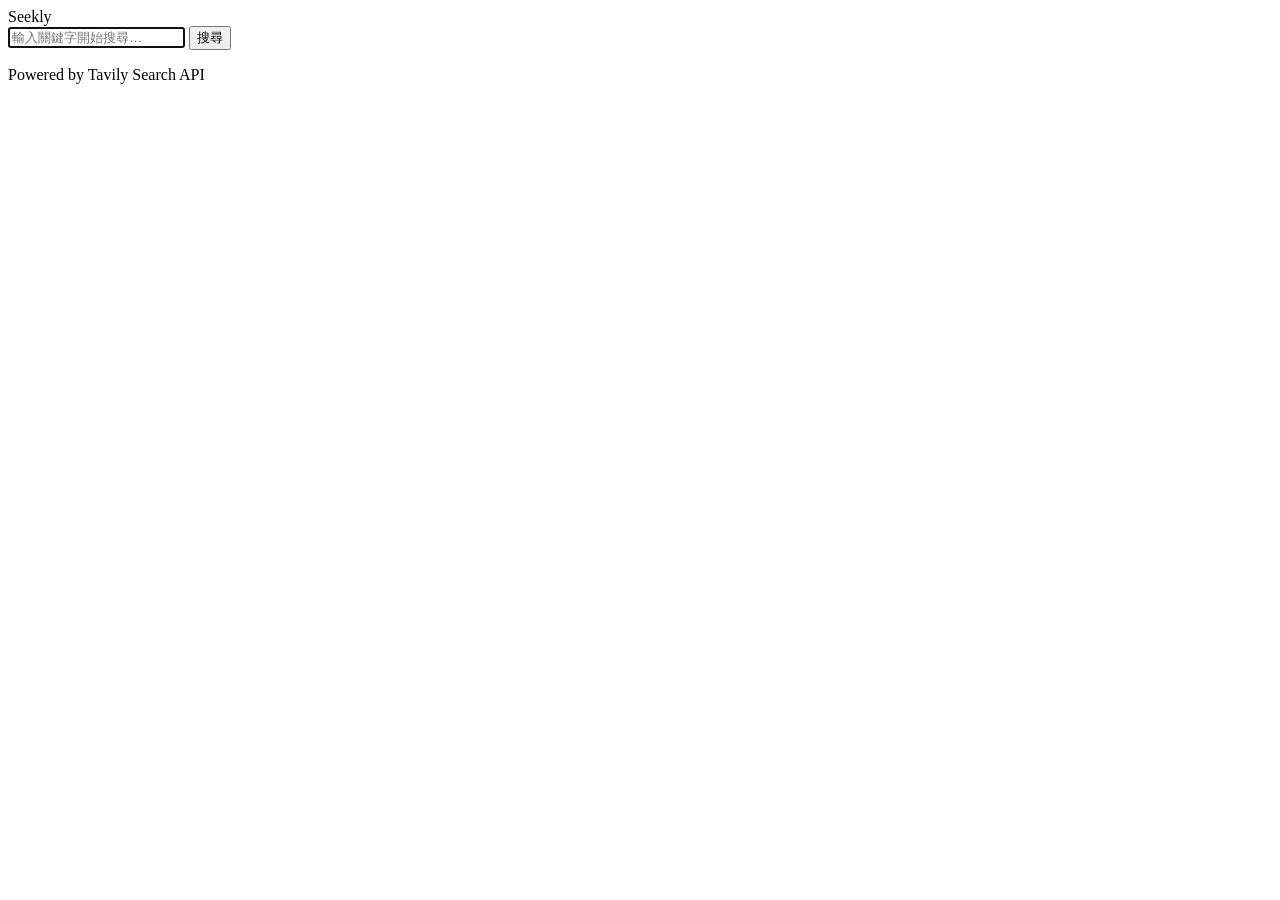
<file: src/main/resources/templates/index.html>
<!DOCTYPE html>
<html lang="zh-Hant" xmlns:th="http://www.thymeleaf.org">
<head>
    <meta charset="UTF-8">
    <meta name="viewport" content="width=device-width, initial-scale=1">
    <title>Seekly 搜尋</title>
    <link rel="stylesheet" th:href="@{/style.css}">
</head>
<body>
<main class="home">
    <a class="logo" th:href="@{/}"><span>S</span><span>e</span><span>e</span><span>k</span><span>l</span><span>y</span></a>
    <form class="search-form" th:action="@{/search}" method="get">
        <input type="text" name="q" placeholder="輸入關鍵字開始搜尋…" autofocus required>
        <button type="submit">搜尋</button>
    </form>
    <p class="hint">Powered by Tavily Search API</p>
</main>
</body>
</html>
</file>
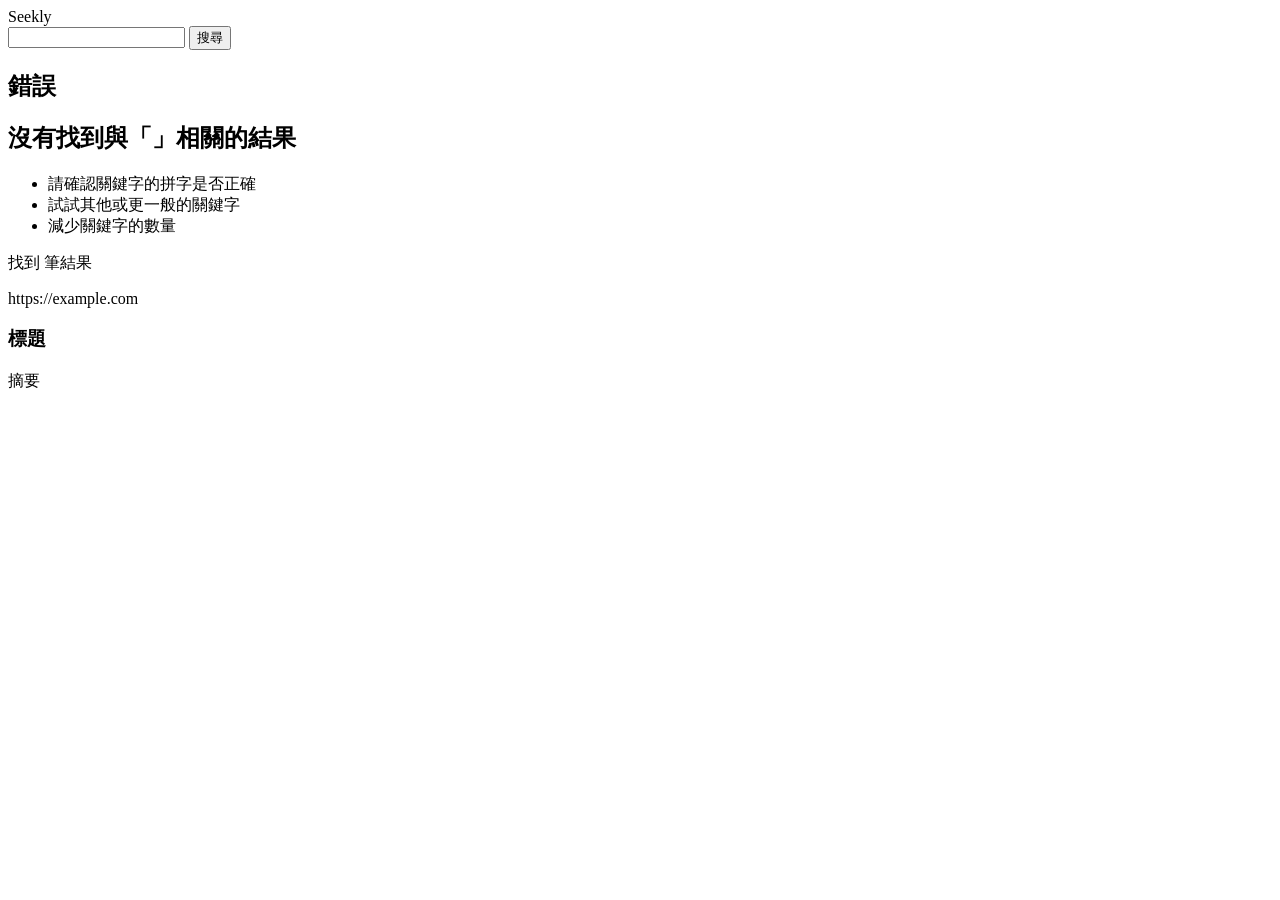
<file: src/main/resources/templates/result.html>
<!DOCTYPE html>
<html lang="zh-Hant" xmlns:th="http://www.thymeleaf.org">
<head>
    <meta charset="UTF-8">
    <meta name="viewport" content="width=device-width, initial-scale=1">
    <title th:text="${query} + ' - Seekly 搜尋'">Seekly 搜尋</title>
    <link rel="stylesheet" th:href="@{/style.css}">
</head>
<body>
<header class="topbar">
    <a class="logo" th:href="@{/}"><span>S</span><span>e</span><span>e</span><span>k</span><span>l</span><span>y</span></a>
    <form class="search-form" th:action="@{/search}" method="get">
        <input type="text" name="q" th:value="${query}" required>
        <button type="submit">搜尋</button>
    </form>
</header>

<main class="results">
    <div th:if="${error}" class="empty">
        <h2 class="error" th:text="${error}">錯誤</h2>
    </div>

    <th:block th:if="${error == null}">
        <div th:if="${#lists.isEmpty(results)}" class="empty">
            <h2>沒有找到與「<span th:text="${query}"></span>」相關的結果</h2>
            <ul>
                <li>請確認關鍵字的拼字是否正確</li>
                <li>試試其他或更一般的關鍵字</li>
                <li>減少關鍵字的數量</li>
            </ul>
        </div>

        <th:block th:unless="${#lists.isEmpty(results)}">
            <p class="meta">找到 <span th:text="${#lists.size(results)}"></span> 筆結果</p>
            <div class="result" th:each="r : ${results}">
                <div class="url" th:text="${r.url}">https://example.com</div>
                <h3><a th:href="${r.url}" th:text="${r.title}" target="_blank" rel="noopener">標題</a></h3>
                <p th:text="${r.content}">摘要</p>
            </div>
        </th:block>
    </th:block>
</main>
</body>
</html>
</file>
